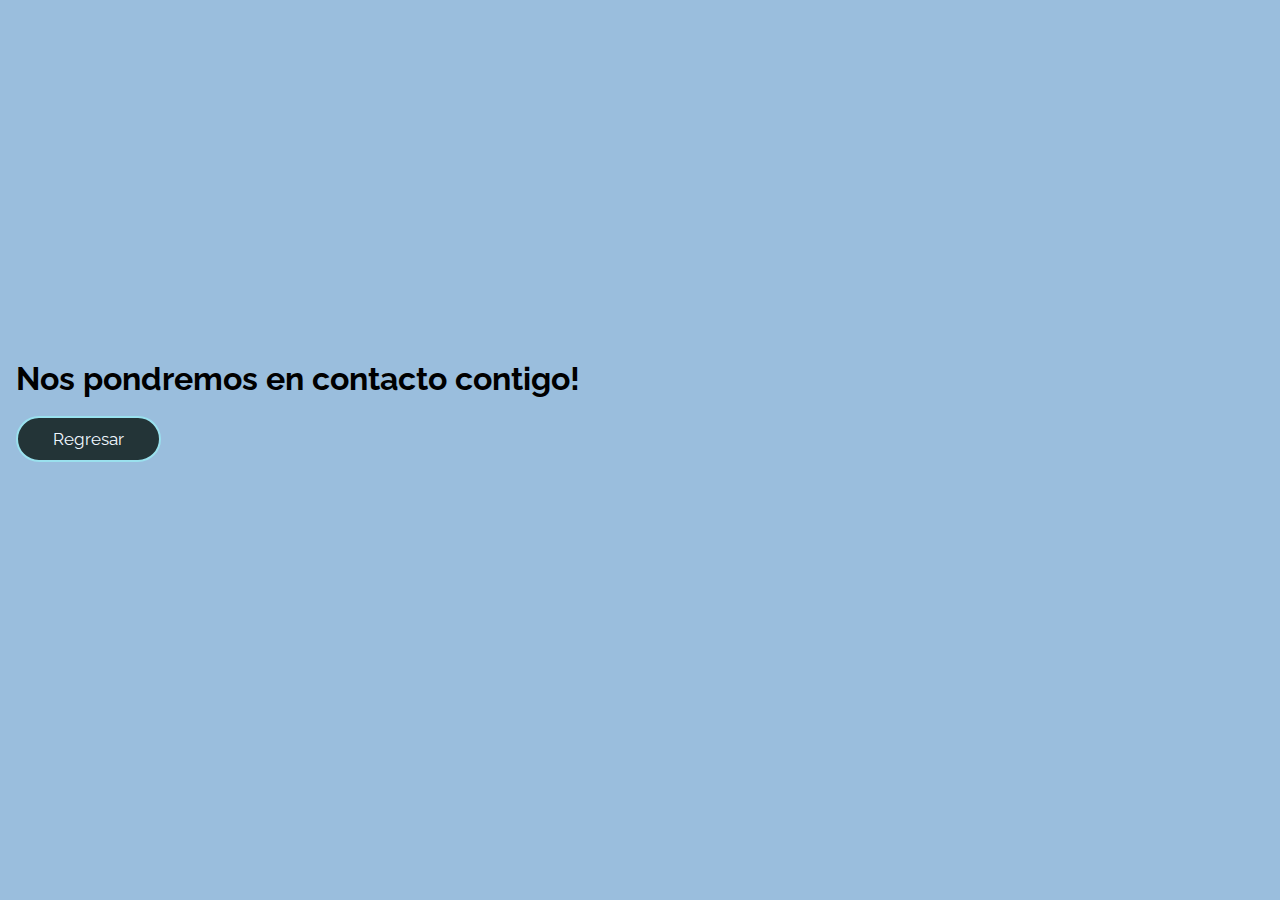
<file: regresar.html>
<!DOCTYPE html>
<html lang="en">
<head>
    <meta charset="UTF-8">
    <meta name="viewport" content="width=device-width, initial-scale=1.0">
    <title>.</title>
    <link rel="stylesheet" href="regresar.css">
</head>
<body>
    <div class="title">
    <h1>Nos pondremos en contacto contigo!</h1>
    <br>
    <a class="boton" href="registroadop.html">Regresar</a>
</div>
</body>
</html>
</file>
<file: regresar.css>
@import url('https://fonts.googleapis.com/css?family=Raleway:400,700');

* {
	box-sizing: border-box;
	margin: 0;
	padding: 0;	
	font-family: Raleway, sans-serif;
}
body{
    background-color: rgb(154, 190, 221);
    align-items: center ;
}
.title{
   position: absolute;
   right: 700px;
   top: 40%;
}
.boton {
    text-decoration: none;
	display: inline-block;
	padding: 11px 35px;
	border: 2px solid #9ae1ee;
	border-radius: 25px;
	margin-right: 25px;
	font-size: 17px;
	color: aliceblue;
	background-color:#233437 ;
}
</file>
